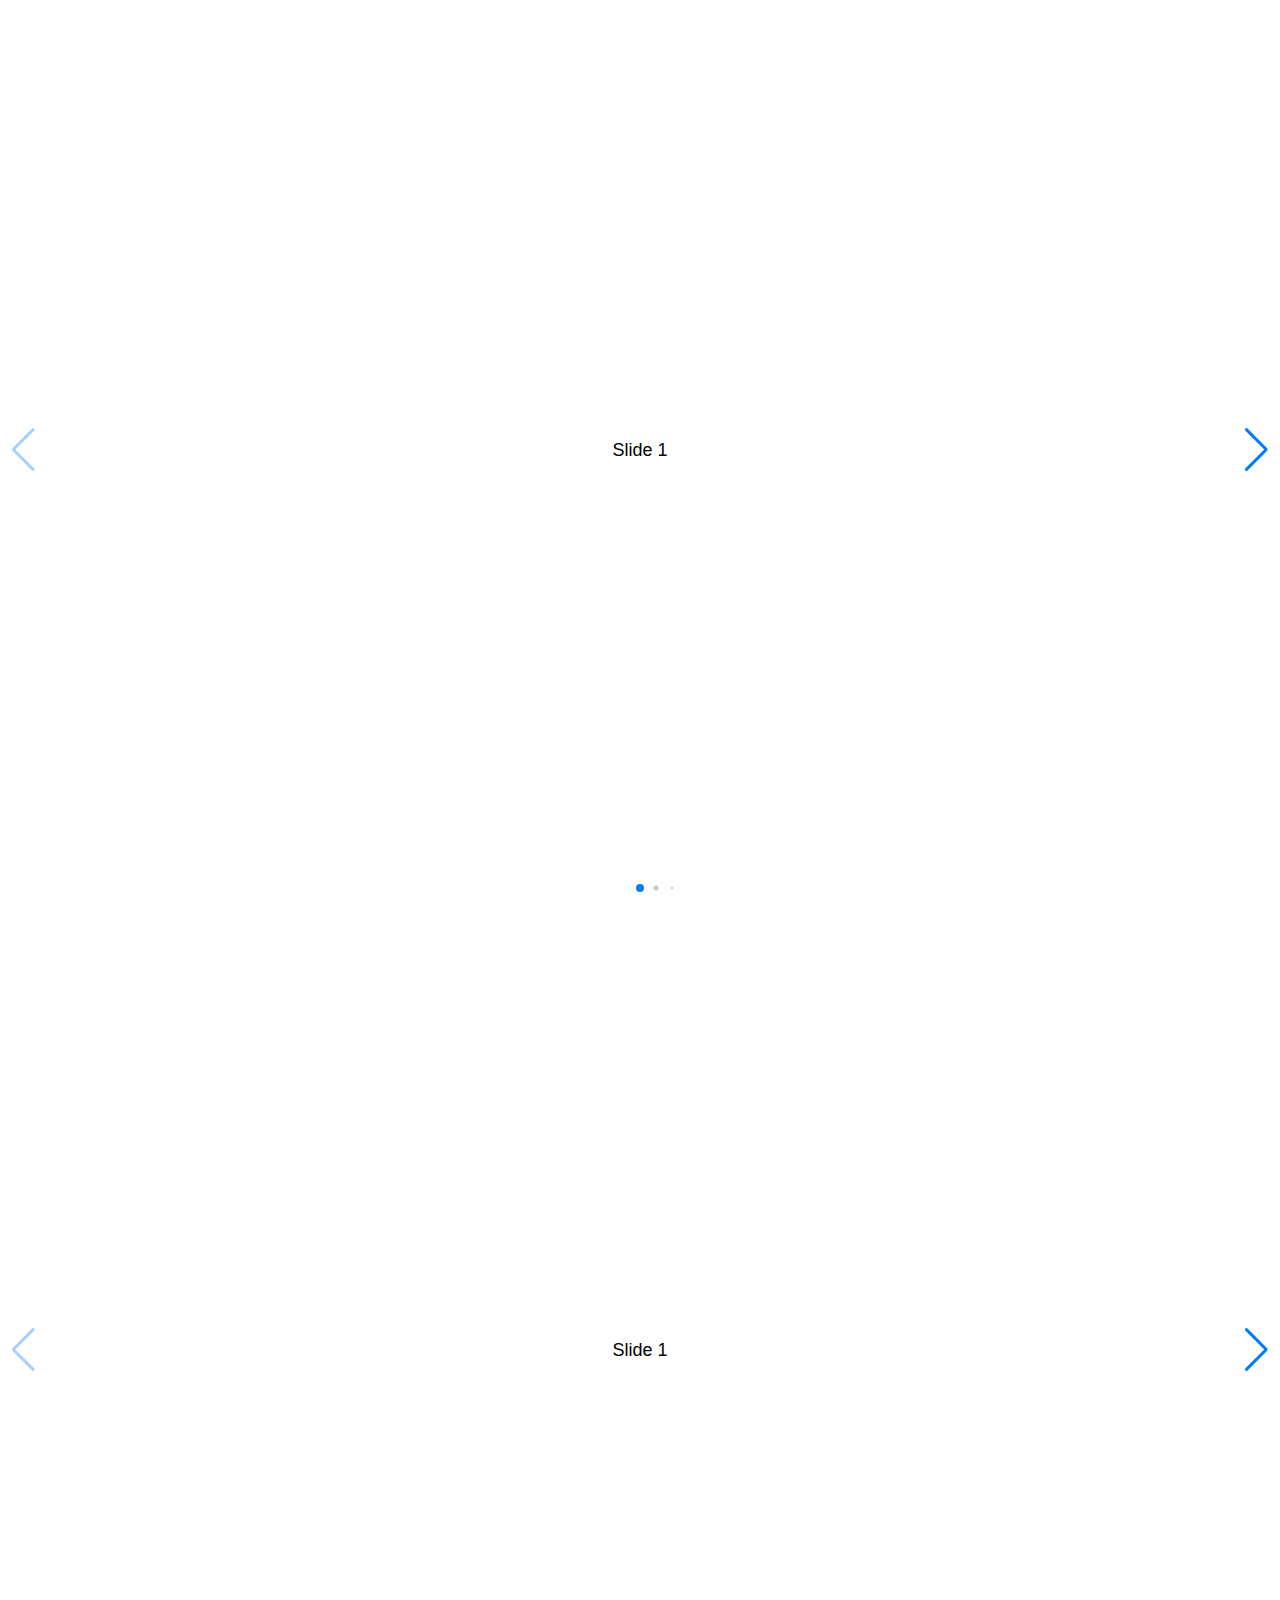
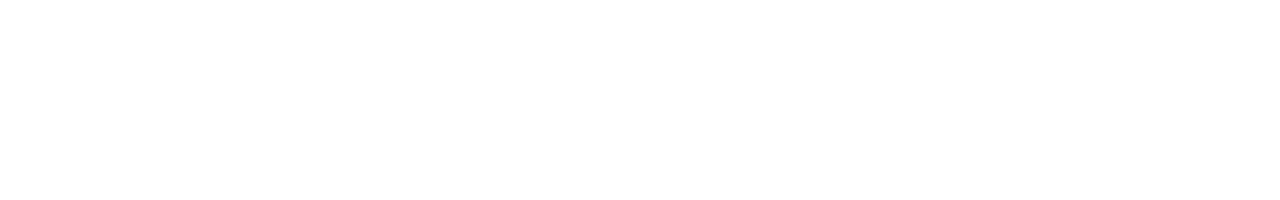
<file: image slider/index.html>
<!DOCTYPE html>
<html lang="en">

<head>
  <meta charset="utf-8" />
  <title>Swiper demo</title>
  <meta name="viewport" content="width=device-width, initial-scale=1, minimum-scale=1, maximum-scale=1" />
  <!-- Link Swiper's CSS -->
  <link rel="stylesheet" href="https://cdn.jsdelivr.net/npm/swiper@10/swiper-bundle.min.css" />

  <!-- Demo styles -->
  <style>
    html,
    body {
      position: relative;
      height: 100%;
    }

    body {
      background: #eee;
      font-family: Helvetica Neue, Helvetica, Arial, sans-serif;
      font-size: 14px;
      color: #000;
      margin: 0;
      padding: 0;
    }

    .swiper {
      width: 100%;
      height: 100%;
    }

    .swiper-slide {
      text-align: center;
      font-size: 18px;
      background: #fff;
      display: flex;
      justify-content: center;
      align-items: center;
    }

    .swiper-slide img {
      display: block;
      width: 100%;
      height: 100%;
      object-fit: cover;
    }
  </style>
</head>

<body>
  <!-- Swiper -->
  <div class="swiper mySwiper">
    <div class="swiper-wrapper">
      <div class="swiper-slide">Slide 1</div>
      <div class="swiper-slide">Slide 2</div>
      <div class="swiper-slide">Slide 3</div>
      <div class="swiper-slide">Slide 4</div>
      <div class="swiper-slide">Slide 5</div>
      <div class="swiper-slide">Slide 6</div>
      <div class="swiper-slide">Slide 7</div>
      <div class="swiper-slide">Slide 8</div>
      <div class="swiper-slide">Slide 9</div>
    </div>
    <div class="swiper-pagination"></div>
    <div class="swiper-button-next"></div>
    <div class="swiper-button-prev"></div>
  </div>

  <!-- Swiper JS -->
  <script src="https://cdn.jsdelivr.net/npm/swiper@10/swiper-bundle.min.js"></script>

  <!-- Initialize Swiper -->
  <script>
    var swiper = new Swiper(".mySwiper", {
      navigation: {
        nextEl: ".swiper-button-next",
        prevEl: ".swiper-button-prev",
      },
      pagination: {
        el: ".swiper-pagination",
        dynamicBullets: true,
      },
    });
  </script>
</body>

</html>

<!DOCTYPE html>
<html lang="en">

<head>
  <meta charset="utf-8" />
  <title>Swiper demo</title>
  <meta name="viewport" content="width=device-width, initial-scale=1, minimum-scale=1, maximum-scale=1" />
  <!-- Link Swiper's CSS -->
  <link rel="stylesheet" href="https://cdn.jsdelivr.net/npm/swiper@10/swiper-bundle.min.css" />

  <!-- Demo styles -->
  <style>
    html,
    body {
      position: relative;
      height: 100%;
    }

    body {
      background: #eee;
      font-family: Helvetica Neue, Helvetica, Arial, sans-serif;
      font-size: 14px;
      color: #000;
      margin: 0;
      padding: 0;
    }

    .swiper {
      width: 100%;
      height: 100%;
    }

    .swiper-slide {
      text-align: center;
      font-size: 18px;
      background: #fff;
      display: flex;
      justify-content: center;
      align-items: center;
    }

    .swiper-slide img {
      display: block;
      width: 100%;
      height: 100%;
      object-fit: cover;
    }
  </style>
</head>

<body>
  <!-- Swiper -->
  <div class="swiper mySwiper">
    <div class="swiper-wrapper">
      <div class="swiper-slide">Slide 1</div>
      <div class="swiper-slide">Slide 2</div>
      <div class="swiper-slide">Slide 3</div>
      <div class="swiper-slide">Slide 4</div>
      <div class="swiper-slide">Slide 5</div>
      <div class="swiper-slide">Slide 6</div>
      <div class="swiper-slide">Slide 7</div>
      <div class="swiper-slide">Slide 8</div>
      <div class="swiper-slide">Slide 9</div>
    </div>
    <div class="swiper-button-next"></div>
    <div class="swiper-button-prev"></div>
  </div>

  <!-- Swiper JS -->
  <script src="https://cdn.jsdelivr.net/npm/swiper@10/swiper-bundle.min.js"></script>

  <!-- Initialize Swiper -->
  <script>
    var swiper = new Swiper(".mySwiper", {
      navigation: {
        nextEl: ".swiper-button-next",
        prevEl: ".swiper-button-prev",
      },
    });
  </script>
</body>

</html>
</file>
